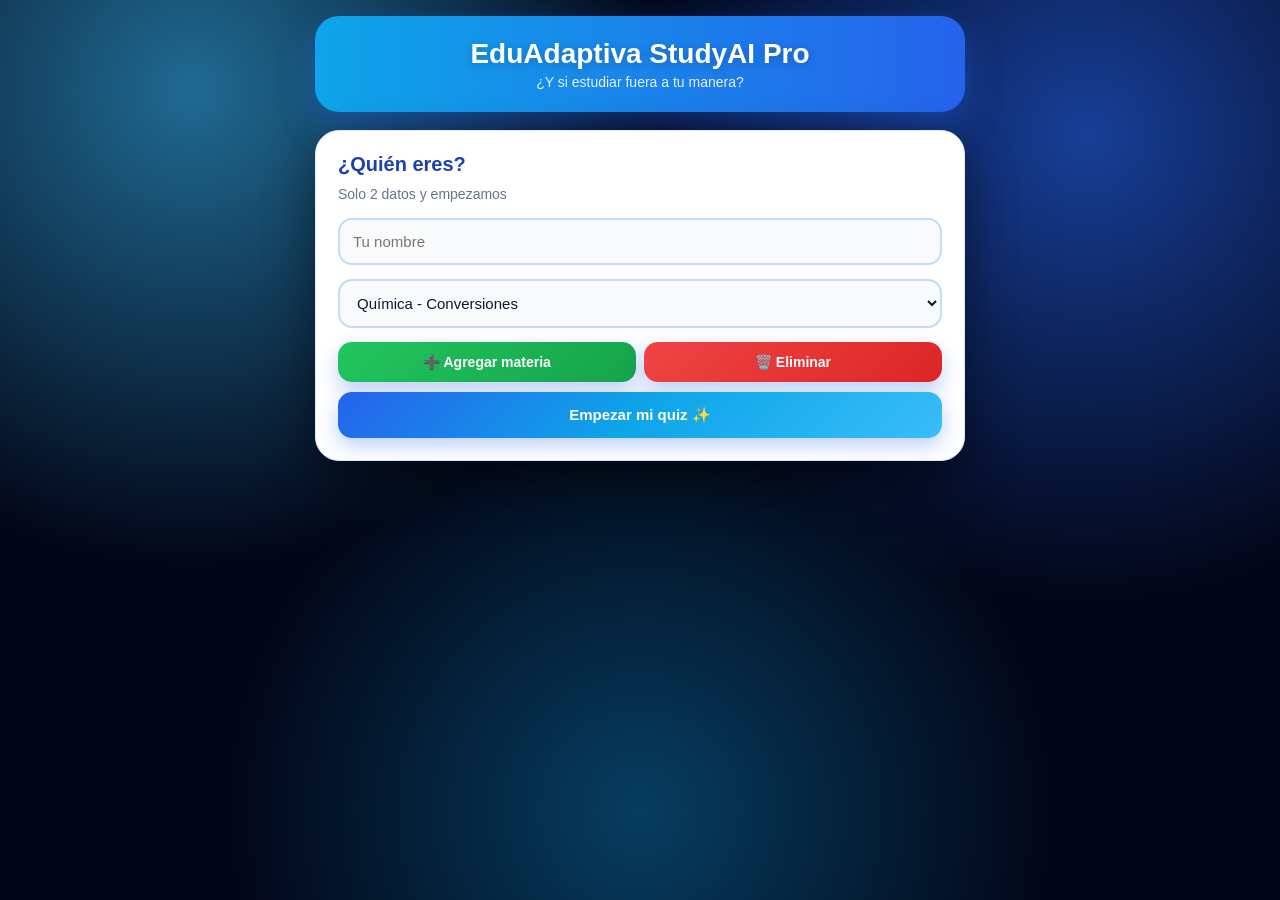
<file: index.html>
<!DOCTYPE html>
<html lang="es">
<head>
    <meta charset="UTF-8">
    <meta name="viewport" content="width=device-width, initial-scale=1.0">
    <title>EduAdaptiva - StudyAI Pro</title>
    <style>
        * {
            margin: 0;
            padding: 0;
            box-sizing: border-box;
            font-family: 'Segoe UI', Arial, sans-serif;
        }
        body {
            background: #020617;
            background-image:
                radial-gradient(circle at 15% 10%, rgba(56, 189, 248, .55) 0%, transparent 35%),
                radial-gradient(circle at 85% 15%, rgba(37, 99, 235, .6) 0%, transparent 35%),
                radial-gradient(circle at 50% 90%, rgba(14, 165, 233, .35) 0%, transparent 40%);
            background-attachment: fixed;
            color: #fff;
            min-height: 100vh;
            padding: 16px;
        }
        .header {
            background: linear-gradient(90deg, #0ea5e9, #2563eb, #1d4ed8, #38bdf8);
            background-size: 300% 100%;
            animation: mover 6s linear infinite;
            color: #fff;
            padding: 22px 16px;
            border-radius: 24px;
            max-width: 650px;
            margin: 0 auto 18px;
            text-align: center;
            box-shadow: 0 15px 35px rgba(37, 99, 235, .4);
        }
        @keyframes mover {
            to { background-position: 300% 0; }
        }
        .header h1 { font-size: 28px; font-weight: 900; text-shadow: 0 2px 10px rgba(0,0,0,.2); }
        .header p { margin-top: 4px; font-size: 14px; opacity: .9; }
        .container { max-width: 650px; margin: auto; display: flex; flex-direction: column; gap: 16px; }
        .card { background: #ffffff; color: #0f172a; padding: 22px; border-radius: 24px; box-shadow: 0 20px 50px rgba(0,0,0,.45); border: 1px solid #dbeafe; }
        .card h2 { font-size: 20px; margin-bottom: 10px; color: #1e40af; }
        .sub { color: #64748b; font-size: 14px; margin-bottom: 10px; }
        .top-quiz { display: flex; justify-content: space-between; font-size: 13px; color: #2563eb; font-weight: 700; margin-bottom: 10px; }
        input, select { width: 100%; padding: 13px; border: 2px solid #bfdbfe; border-radius: 14px; margin: 6px 0 8px; font-size: 15px; outline: none; background: #f8fafc; color: #0f172a; }
        input:focus, select:focus { border-color: #3b82f6; box-shadow: 0 0 0 3px rgba(59,130,246,.2); }
        button { width: 100%; padding: 14px; border: none; border-radius: 14px; background: linear-gradient(135deg, #2563eb, #0ea5e9, #38bdf8); color: #fff; font-weight: 800; font-size: 15px; cursor: pointer; margin-top: 10px; box-shadow: 0 8px 20px rgba(37,99,235,.3); }
        button:active { transform: scale(.98); }
        button.opcion { background: #eff6ff; color: #1e40af; border: 2px solid #dbeafe; text-align: left; box-shadow: none; }
        button.opcion:hover { background: #dbeafe; }
        button.amarillo { background: linear-gradient(135deg, #38bdf8, #2563eb); color: #fff; }
        button.gris { background: #e0f2fe; color: #1e40af; }
        button.verde { background: linear-gradient(135deg, #22c55e, #16a34a); }
        button.rojo { background: linear-gradient(135deg, #ef4444, #dc2626); }
        .fila-botones { display: flex; gap: 8px; }
        .fila-botones button { margin-top: 6px; font-size: 14px; padding: 12px; }
        .chat { display: flex; flex-direction: column; gap: 10px; max-height: 320px; overflow-y: auto; padding: 5px; }
        .msg { padding: 11px 14px; border-radius: 18px; max-width: 85%; font-size: 14.5px; line-height: 1.45; }
        .bot { background: #eff6ff; color: #0f172a; border: 1px solid #bfdbfe; align-self: flex-start; border-bottom-left-radius: 4px; }
        .user { background: linear-gradient(135deg, #2563eb, #0ea5e9); color: #fff; align-self: flex-end; margin-left: auto; text-align: right; border-bottom-right-radius: 4px; }
        .barra-fondo { background: #e2e8f0; height: 18px; border-radius: 999px; overflow: hidden; margin-top: 12px; }
        .barra { height: 100%; background: linear-gradient(90deg, #2563eb, #38bdf8); width: 0%; transition: width .5s ease; }
        .oculto { display: none; }
    </style>
</head>
<body>
    <header class="header">
        <h1>EduAdaptiva StudyAI Pro</h1>
        <p>¿Y si estudiar fuera a tu manera?</p>
    </header>
    <div class="container">
        <div id="p1" class="card">
            <h2>¿Quién eres?</h2>
            <p class="sub">Solo 2 datos y empezamos</p>
            <input id="nombre" placeholder="Tu nombre">
            <select id="materia">
                <option value="quimica">Química - Conversiones</option>
                <option value="mate">Matemáticas - Cálculo</option>
                <option value="ingles">Inglés - To Be</option>
                <option value="fisica">Física - Velocidad</option>
                <option value="biologia">Biología</option>
                <option value="historia">Historia</option>
            </select>
            <div class="fila-botones">
                <button id="btn-agregar-materia" type="button" class="verde">➕ Agregar materia</button>
                <button id="btn-eliminar-materia" type="button" class="rojo">🗑️ Eliminar</button>
            </div>
            <button id="btn-empezar" type="button">Empezar mi quiz ✨</button>
        </div>
        <div id="p2" class="card oculto">
            <div class="top-quiz"><span id="contador">Pregunta 1 de 3</span><span id="puntos">⭐ 0 pts</span></div>
            <h2 id="pregunta-quiz">Cargando...</h2>
            <div id="opciones"></div>
            <div class="barra-fondo"><div class="barra" id="barra"></div></div>
        </div>
        <div id="p3" class="card oculto">
            <h2 id="titulo-resultado">Tu resultado</h2>
            <div id="resultado-texto"></div>
            <div class="barra-fondo"><div class="barra" id="barra-final"></div></div>
            <button id="btn-plan" type="button">Ver mi plan con IA 🤖</button>
        </div>
        <div id="p4" class="card oculto">
            <h2>Tu Plan Personalizado ✨</h2>
            <div id="plan-texto"></div>
            <hr style="margin:14px 0;border:1px solid #dbeafe">
            <h2>Tu Tutor IA 💬</h2>
            <div id="chat" class="chat"></div>
            <input id="pregunta" type="text" placeholder="Ej: ¿Qué es la energía en los procesos de la vida?">
            <button id="btn-enviar" type="button">Enviar</button>
            <button id="btn-voz" type="button" class="amarillo">Hablar con voz 🎤</button>
            <button id="btn-volver" type="button" class="gris">Volver al inicio ↩️</button>
        </div>
    </div>
    <script>
        let nombre = ""; let materia = "quimica"; let indice = 0; let puntos = 0; let aciertos = 0;
        const QUIZ = {
            quimica: [{ q: "¿Qué es la masa molar?", op: ["Lo que pesa 1 mol en gramos", "El peso de un átomo", "La velocidad"], correcta: 0 },{ q: "¿Cuánto pesa 1 mol de NaCl?", op: ["58.5 g", "10 g", "100 g"], correcta: 0 },{ q: "Si tienes 2 moles de NaCl, ¿cuántos gramos son?", op: ["117 g", "58.5 g", "20 g"], correcta: 0 }],
            mate: [{ q: "¿Cuál es la derivada de x²?", op: ["2x", "x", "x³"], correcta: 0 },{ q: "¿Cuánto es el límite de x+1 cuando x->2?", op: ["3", "2", "1"], correcta: 0 },{ q: "¿Derivada de 5x?", op: ["5", "x", "0"], correcta: 0 }],
            ingles: [{ q: "¿Cómo se dice 'Yo soy'?", op: ["I am", "I is", "I are"], correcta: 0 },{ q: "¿Cómo se dice 'Él es'?", op: ["He is", "He are", "He am"], correcta: 0 },{ q: "¿Cómo se dice 'Ellos son'?", op: ["They are", "They is", "They am"], correcta: 0 }],
            fisica: [{ q: "¿Fórmula de velocidad?", op: ["distancia / tiempo", "tiempo / distancia", "masa x tiempo"], correcta: 0 },{ q: "100m en 10s, ¿velocidad?", op: ["10 m/s", "100 m/s", "1 m/s"], correcta: 0 },{ q: "¿Unidad de velocidad?", op: ["m/s", "kg", "litros"], correcta: 0 }],
            biologia: [{ q: "¿Qué es una célula?", op: ["Unidad básica de la vida", "Un virus", "Un mineral"], correcta: 0 },{ q: "¿Dónde está el ADN?", op: ["En el núcleo", "En la piel", "En la sangre"], correcta: 0 },{ q: "¿Qué hace la mitocondria?", op: ["Da energía", "Da color", "Da forma"], correcta: 0 }],
            historia: [{ q: "¿En qué año fue la Independencia de México?", op: ["1810", "1910", "1820"], correcta: 0 },{ q: "¿Quién fue Miguel Hidalgo?", op: ["Padre de la Independencia", "Un presidente de USA", "Un científico"], correcta: 0 },{ q: "¿Qué se celebra el 16 de septiembre?", op: ["Inicio de la Independencia", "Fin de la guerra", "Navidad"], correcta: 0 }]
        };
        function mostrar(id){ document.getElementById(id).classList.remove("oculto"); }
        function ocultar(id){ document.getElementById(id).classList.add("oculto"); }
        function crearClave(texto){ return texto.toLowerCase().normalize("NFD").replace(/[\u0300-\u036f]/g, "").replace(/[^a-z0-9]+/g, "").slice(0,20) || "materia"+Date.now(); }
        document.getElementById("btn-agregar-materia").addEventListener("click", function(){
            const nombreMateria = prompt("¿Qué materia quieres agregar? Ej: Español"); if(!nombreMateria || !nombreMateria.trim()) return;
            const tema = prompt("¿Qué tema? Ej: Verbos") || nombreMateria.trim(); const clave = crearClave(nombreMateria);
            if(QUIZ[clave]){ alert("Esa materia ya existe 👀 elígela del selector"); document.getElementById("materia").value = clave; return; }
            QUIZ[clave] = [{ q: "¿Cuál es el tema principal de "+tema+"?", op: [tema, "Otro tema", "Ninguno"], correcta: 0 },{ q: "¿Qué quieres practicar de "+tema+"?", op: ["Lo básico", "Nada", "No sé"], correcta: 0 },{ q: "¿Ya estudiaste "+tema+" antes?", op: ["Sí, un poco", "Nunca", "No recuerdo"], correcta: 0 }];
            const sel = document.getElementById("materia"); const opt = document.createElement("option"); opt.value = clave; opt.textContent = nombreMateria.trim()+" - "+tema.trim(); sel.appendChild(opt); sel.value = clave; alert("Materia agregada ✅ Ya la puedes usar");
        });
        document.getElementById("btn-eliminar-materia").addEventListener("click", function(){
            const sel = document.getElementById("materia"); const clave = sel.value; const texto = sel.selectedOptions[0] ? sel.selectedOptions[0].text : clave; if(!clave) return;
            if(sel.options.length <= 1){ alert("No puedes borrar la última materia 😅"); return; }
            if(!confirm('¿Seguro que quieres eliminar "'+texto+'"?')) return; delete QUIZ[clave]; sel.remove(sel.selectedIndex); materia = sel.value; alert("Materia eliminada 🗑️");
        });
        document.getElementById("btn-empezar").addEventListener("click", function(){
            nombre = document.getElementById("nombre").value.trim(); materia = document.getElementById("materia").value;
            if(!nombre){ alert("Escribe tu nombre primero 🙏"); return; } if(!QUIZ[materia]){ alert("Esa materia ya no existe, elige otra"); return; }
            indice=0; puntos=0; aciertos=0; ocultar("p1"); mostrar("p2"); ocultar("p3"); ocultar("p4"); mostrarPregunta();
        });
        function mostrarPregunta(){
            const lista = QUIZ[materia]; const actual = lista[indice];
            document.getElementById("contador").textContent = "Pregunta "+(indice+1)+" de "+lista.length;
            document.getElementById("puntos").textContent = "⭐ "+puntos+" pts";
            document.getElementById("pregunta-quiz").textContent = actual.q;
            document.getElementById("barra").style.width = (indice/lista.length*100)+"%";
            const cont = document.getElementById("opciones"); cont.innerHTML = "";
            actual.op.forEach(function(texto,i){ const b=document.createElement("button"); b.type="button"; b.className="opcion"; b.textContent=texto; b.addEventListener("click", function(){ responder(i); }); cont.appendChild(b); });
        }
        function responder(i){ const lista=QUIZ[materia]; if(i===lista[indice].correcta){ puntos+=100; aciertos++; } indice++; if(indice<lista.length){ mostrarPregunta(); } else { mostrarResultado(); } }
        function mostrarResultado(){
            ocultar("p2"); mostrar("p3"); const total=QUIZ[materia].length; const porc=Math.round((aciertos/total)*100);
            document.getElementById("titulo-resultado").textContent="¡Listo, "+nombre+"! 🎉";
            document.getElementById("resultado-texto").innerHTML="<p style='font-size:18px'>Sacaste <b>"+aciertos+" de "+total+"</b></p><p style='color:#2563eb;font-weight:700;margin-top:6px'>"+porc+"%</p><p style='margin-top:6px'>Puntos: ⭐ "+puntos+"</p>";
            document.getElementById("barra-final").style.width=porc+"%";
        }
        document.getElementById("btn-plan").addEventListener("click", function(){
            ocultar("p3"); mostrar("p4"); const total=QUIZ[materia].length; const porc=Math.round((aciertos/total)*100);
            const nombreMateria=document.getElementById("materia").selectedOptions[0].text;
            let consejo = porc>=70 ? "Ya dominas lo básico, ahora practicamos con ejemplos difíciles." : porc>=40 ? "Vas a la mitad, repasamos lo básico con ejemplos fáciles." : "Empezamos desde cero, paso a paso, sin prisa.";
            document.getElementById("plan-texto").innerHTML="<p><b>Hola "+nombre+" 👋</b></p><p style='margin:8px 0'>Materia: <b>"+nombreMateria+"</b> - Nivel: <b>"+porc+"%</b></p><p>"+consejo+"</p><p style='margin-top:8px'><b>Tu plan de hoy:</b><br>1️⃣ Repasar 1 concepto<br>2️⃣ Hacer 2 ejercicios juntos<br>3️⃣ Preguntarle a tu Tutor IA</p>";
            document.getElementById("chat").innerHTML=""; agregarMensaje("Hola "+nombre+", soy tu Tutor IA. Sacaste "+porc+"% en "+nombreMateria+". Pregúntame lo que quieras de esta o cualquier materia, yo te lo explico.", "bot");
        });
        function agregarMensaje(texto,tipo){ const chat=document.getElementById("chat"); const div=document.createElement("div"); div.className="msg "+tipo; div.textContent=texto; chat.appendChild(div); chat.scrollTop=chat.scrollHeight; }
        async function responderTutor(pregunta){
            const nombreMateria=document.getElementById("materia").selectedOptions[0] ? document.getElementById("materia").selectedOptions[0].text : materia;
            try{ const res=await fetch("/chat",{method:"POST",headers:{"Content-Type":"application/json"},body:JSON.stringify({mensaje:pregunta,materia:nombreMateria,nombre:nombre})}); const data=await res.json(); if(data.respuesta) return data.respuesta; }catch(e){}
            return "Claro, te explico de "+nombreMateria+": "+pregunta+" es un tema importante. Dime qué parte no entiendes y te lo explico con un ejemplo.";
        }
        document.getElementById("btn-enviar").addEventListener("click", async function(){
            const input=document.getElementById("pregunta"); const texto=input.value.trim(); if(!texto) return;
            agregarMensaje(texto,"user"); input.value=""; agregarMensaje("Pensando... 🤔","bot");
            const resp=await responderTutor(texto); const chat=document.getElementById("chat"); chat.lastChild.textContent=resp;
            try{ const u=new SpeechSynthesisUtterance(resp); u.lang="es-MX"; speechSynthesis.speak(u); }catch(e){}
        });
        document.getElementById("btn-voz").addEventListener("click", function(){
            if(!('webkitSpeechRecognition' in window || 'SpeechRecognition' in window)){ alert("Tu navegador no soporta voz, escribe tu duda 🙏"); return; }
            const Rec=window.SpeechRecognition || window.webkitSpeechRecognition; const rec=new Rec(); rec.lang="es-MX";
            rec.onresult=function(e){ document.getElementById("pregunta").value=e.results[0][0].transcript; document.getElementById("btn-enviar").click(); };
            rec.start(); agregarMensaje("🎤 Te estoy escuchando... habla ahora","bot");
        });
        document.getElementById("btn-volver").addEventListener("click", function(){ ocultar("p4"); mostrar("p1"); document.getElementById("nombre").value=nombre; });
        document.getElementById("pregunta").addEventListener("keydown", function(e){ if(e.key==="Enter"){ document.getElementById("btn-enviar").click(); } });
    </script>
</body>
</html>
</file>
